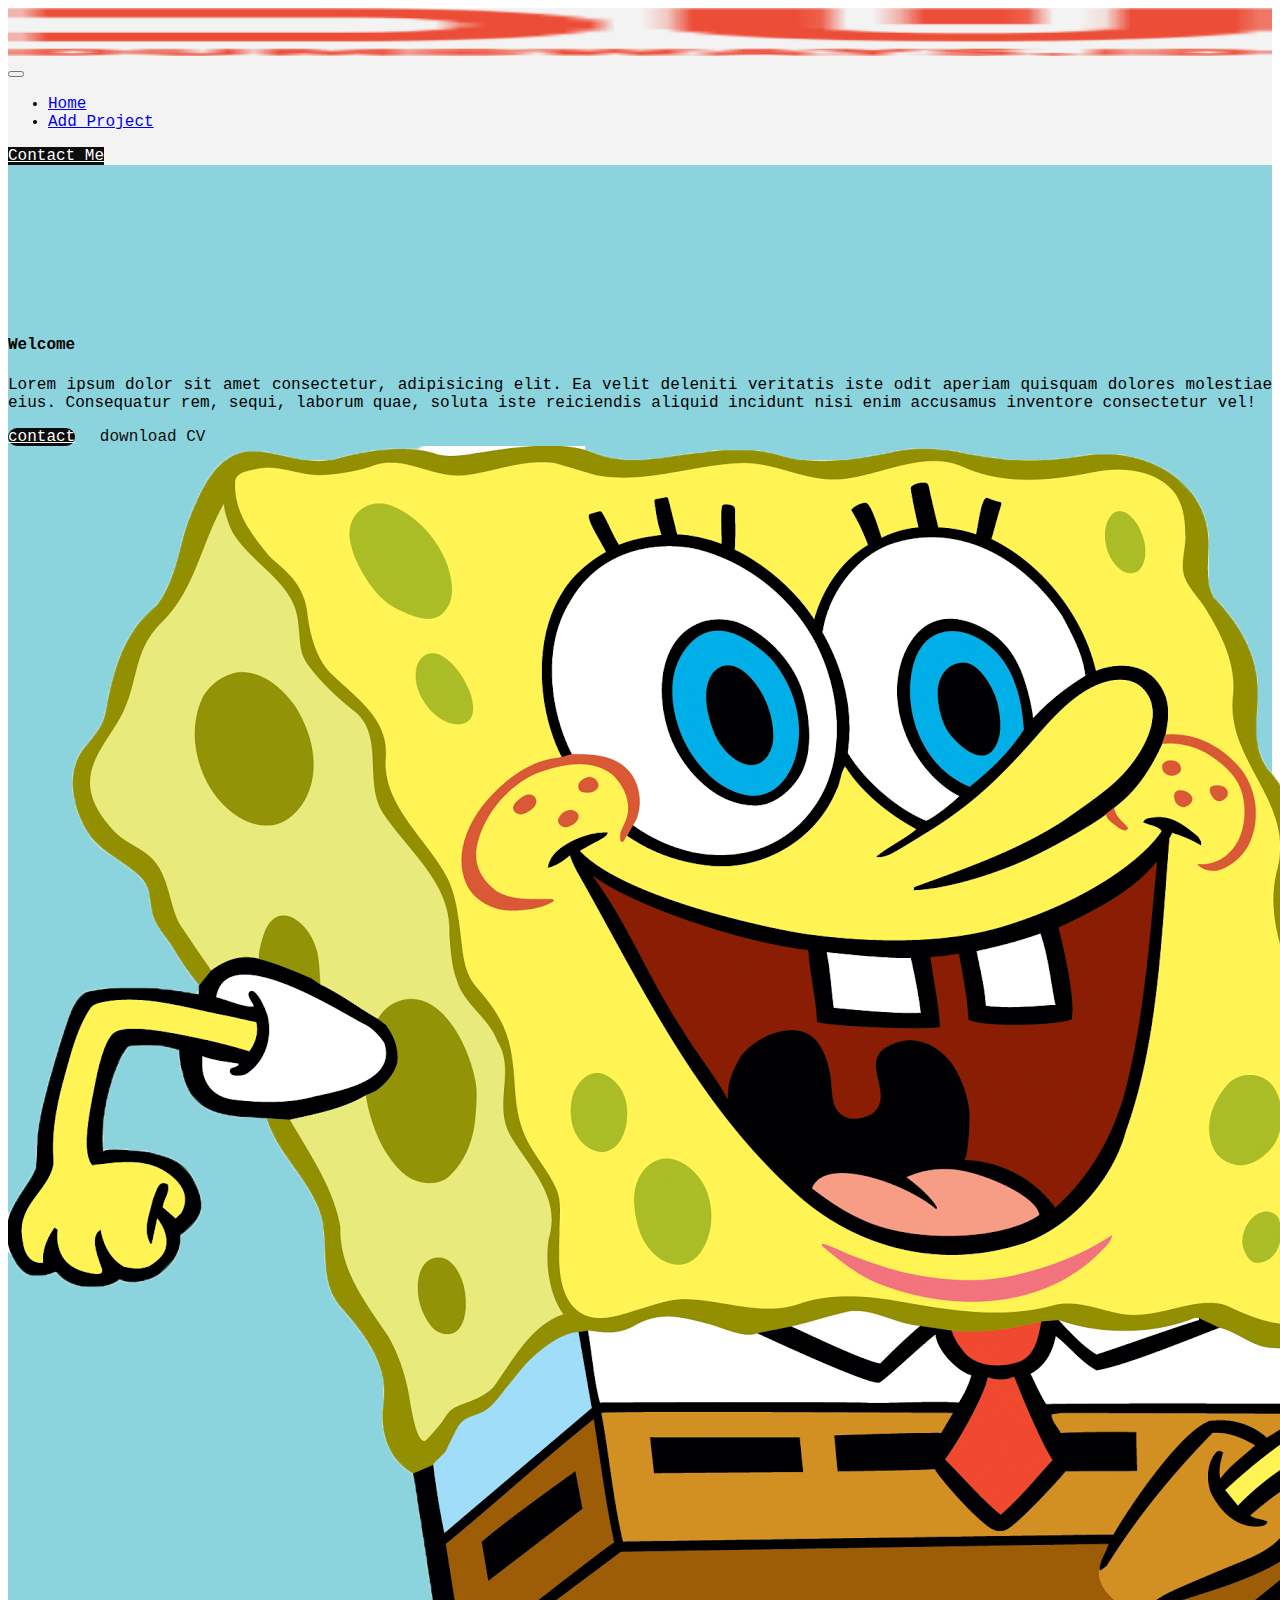
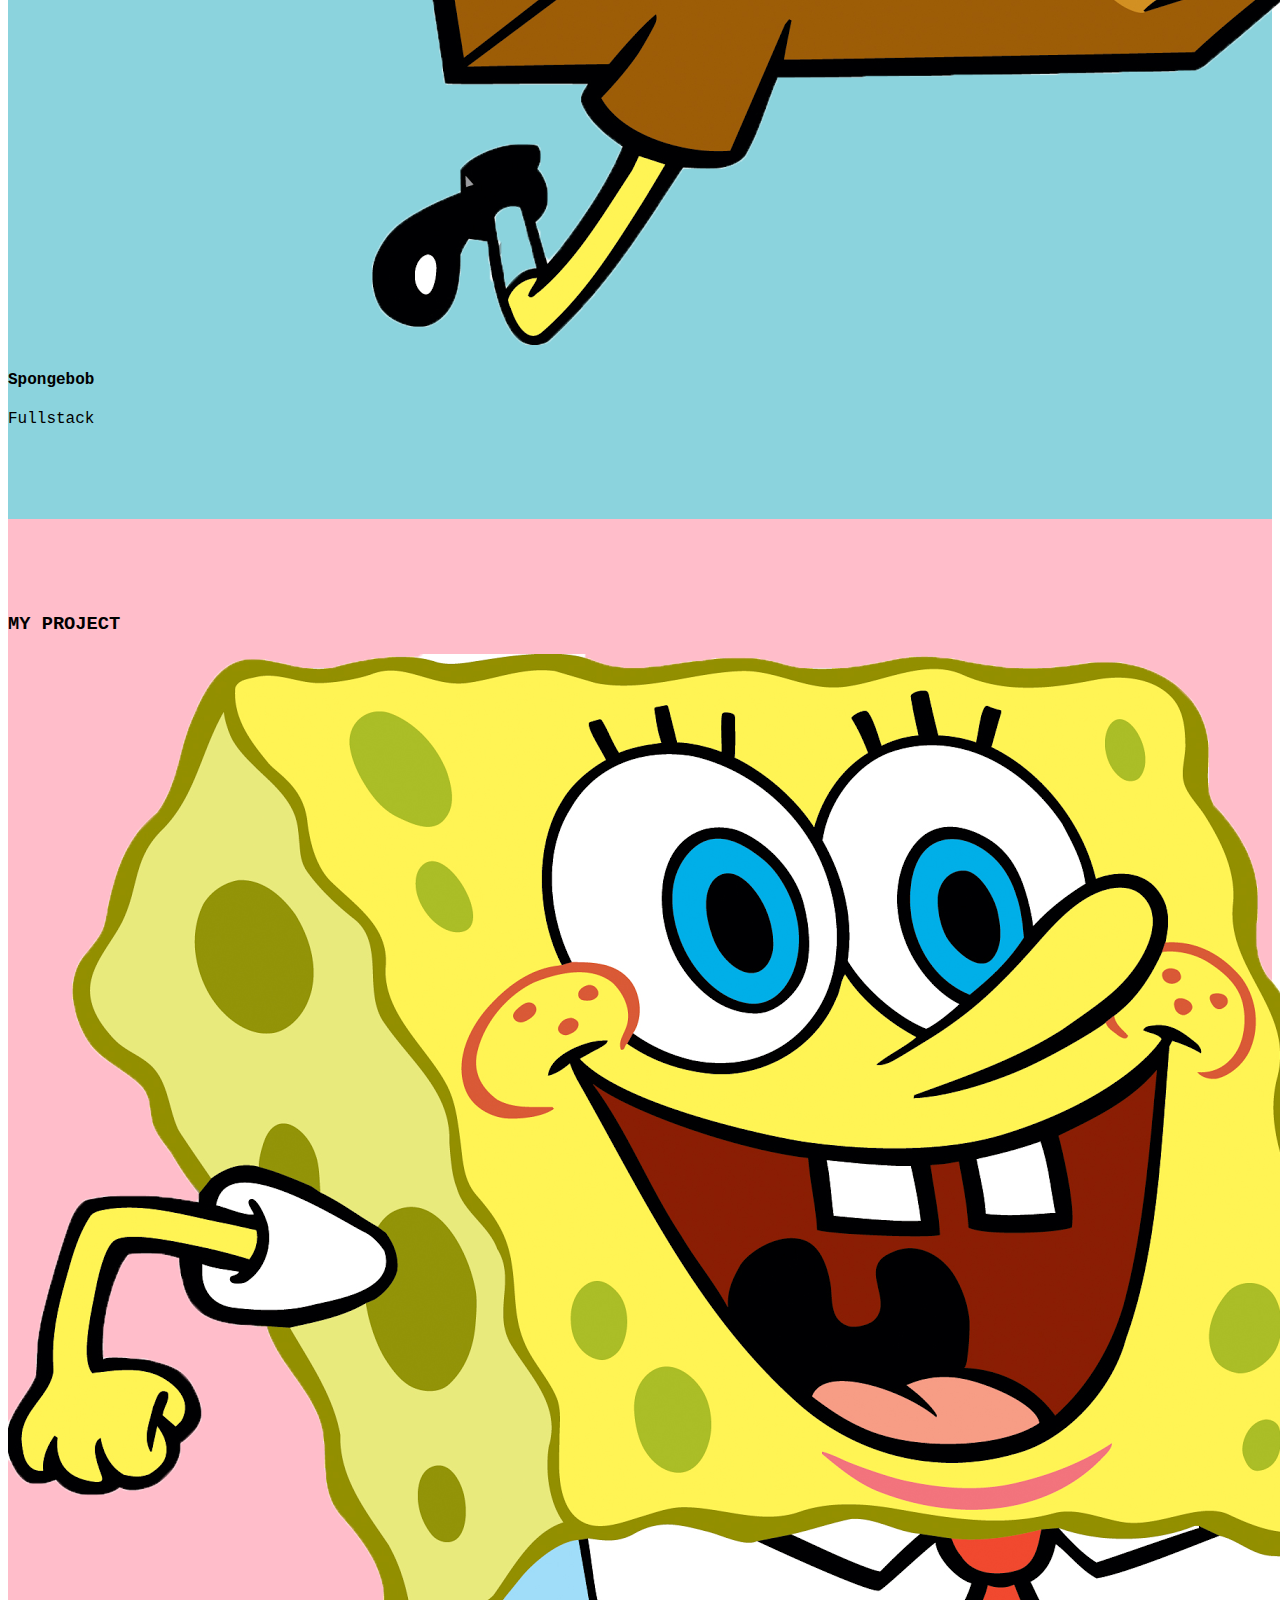
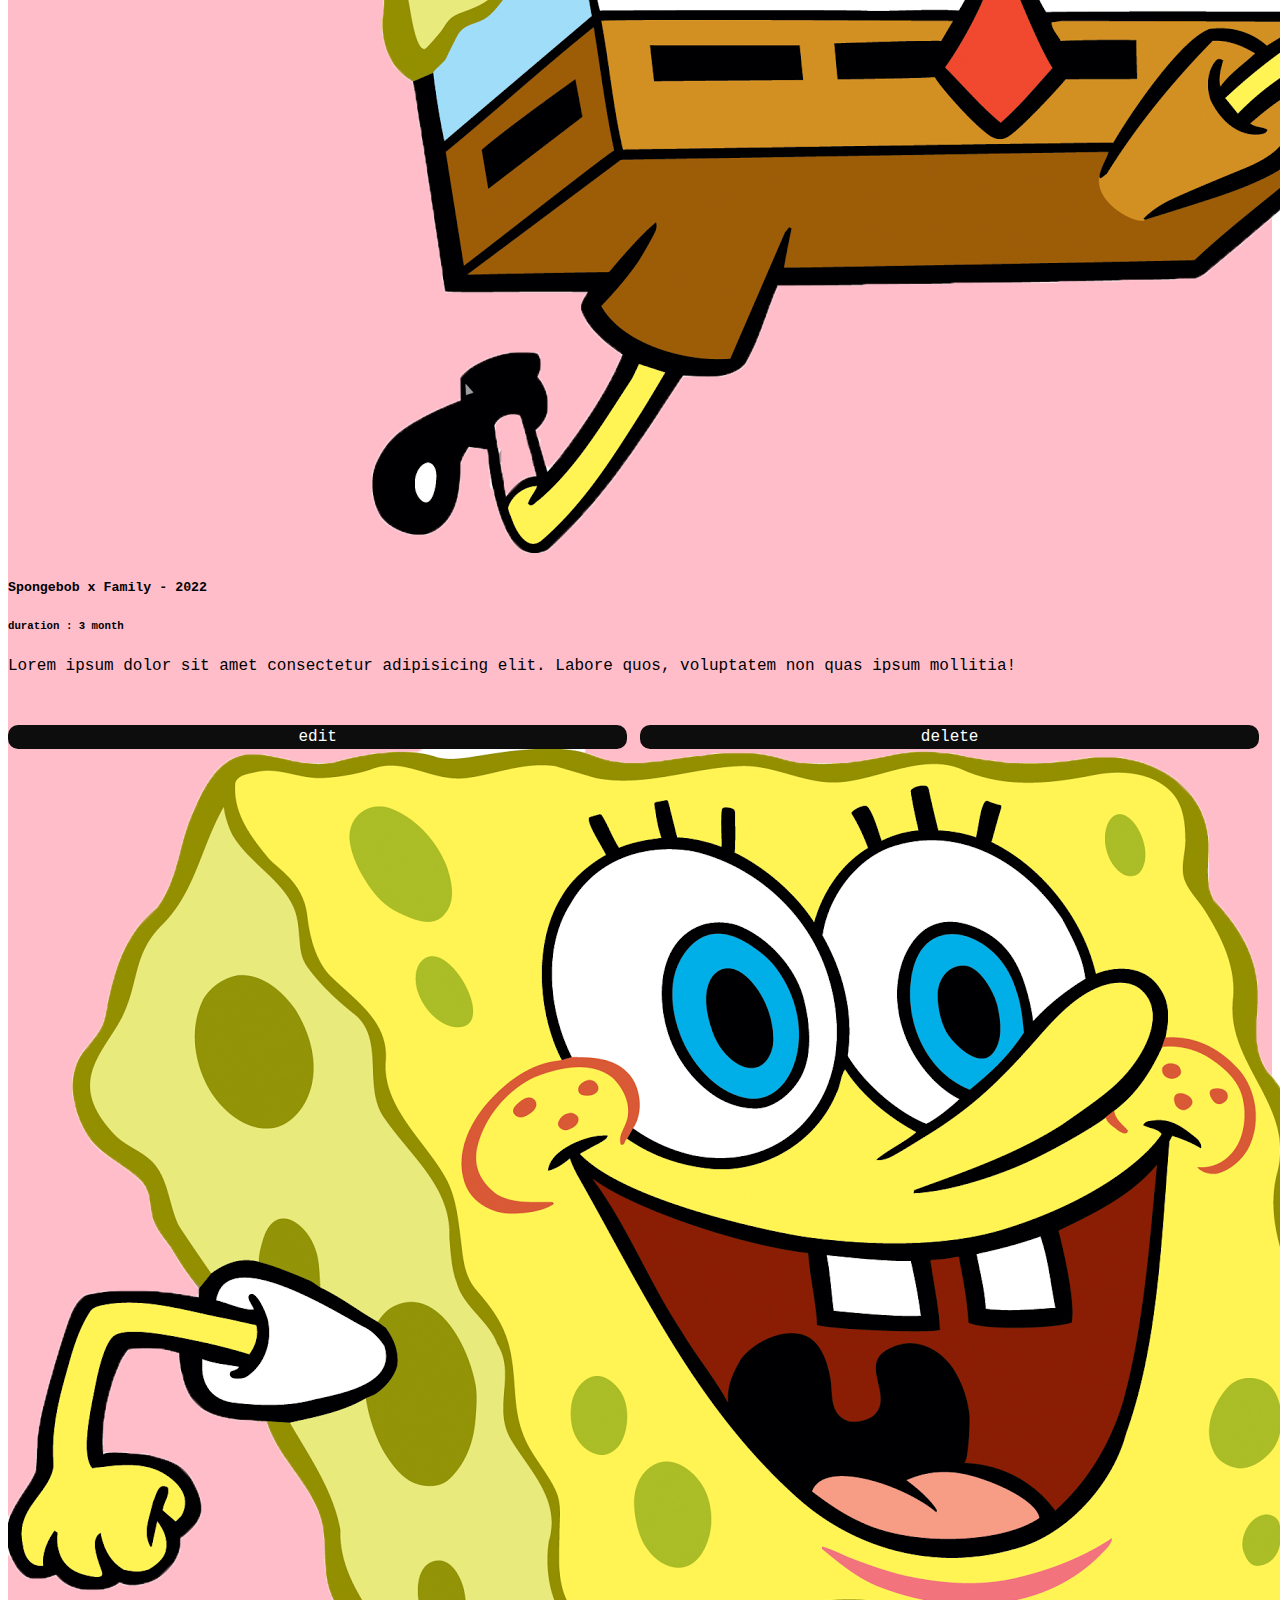
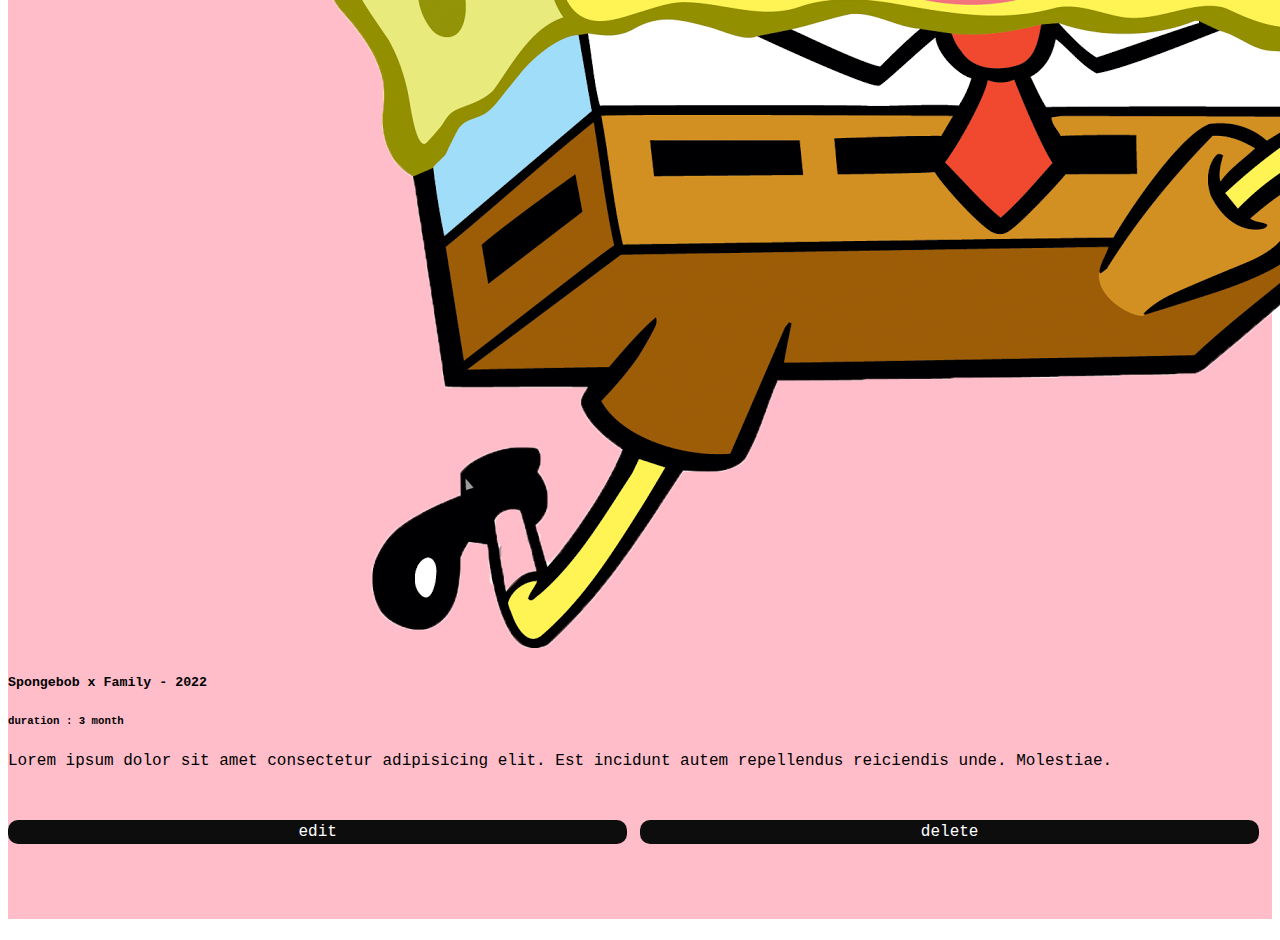
<file: views/index.html>
<!DOCTYPE html>
<html lang="en">
<head>
    <meta charset="UTF-8">
    <meta http-equiv="X-UA-Compatible" content="IE=edge">
    <meta name="viewport" content="width=device-width, initial-scale=1.0">
    <title>Card</title>
    <link href="/assets/css/style.css" rel="stylesheet" />
    <link href="https://cdn.jsdelivr.net/npm/bootstrap@5.2.2/dist/css/bootstrap.min.css" rel="stylesheet" integrity="sha384-Zenh87qX5JnK2Jl0vWa8Ck2rdkQ2Bzep5IDxbcnCeuOxjzrPF/et3URy9Bv1WTRi" crossorigin="anonymous">
</head>
<body>
    
    <!-- Navbar -->
    <nav class="navbar navbar-expand-lg navbar-me fixed-top">
        <div class="container">
          <a class="navbar-brand" href="/">
            <img src="/assets/img/logo.png" alt="logo" width="100%" height="48px" />
          </a>
          <button class="navbar-toggler" type="button" data-bs-toggle="collapse" data-bs-target="#navbarSupportedContent" aria-controls="navbarSupportedContent" aria-expanded="false" aria-label="Toggle navigation">
            <span class="navbar-toggler-icon"></span>
          </button>
          <div class="collapse navbar-collapse" id="navbarSupportedContent">
            <ul class="navbar-nav me-auto mb-2 mb-lg-0">
              <li class="nav-item ms-3">
                <a class="nav-link active" aria-current="page" href="/">Home</a>
              </li>
              <li class="nav-item ms-3">
                <a class="nav-link" href="/project">Add Project</a>
              </li>
            </ul>
            <a href="/contact" class="btn btn-me">Contact Me</a>
          </div>
        </div>
    </nav>

    <!-- Main -->
    <main>
        <!-- About Section -->
        <section class="about-section">
            <div class="container">
                <div class="card p-5">
                  <div class="card-body">
                    <div class="row align-items-center">
                      <div class="col-lg-6 col-md-12 pb-5 pb-lg-0 text-lg-start text-center">
                        <h4 class="fw-bold">Welcome</h4>
                        <p class="text-justify-me">
                          Lorem ipsum dolor sit amet consectetur, adipisicing elit. Ea velit deleniti veritatis iste odit aperiam quisquam dolores molestiae eius. Consequatur rem, sequi, laborum quae, soluta iste reiciendis aliquid incidunt nisi
                          enim accusamus inventore consectetur vel!
                        </p>
                        <div class="my-5">
                          <a href="/contact" class="btn btn-round-me">contact</a>
                          <a class="cv-file" href="#">download CV <i class="bi bi-download"></i></a>
                        </div>
                        <div class="social-media d-inline-flex align-items-center">
                          <a href=""><i class="fa-brands fa-instagram"></i></a>
                        </div>
                      </div>
                      <div class="col-lg-6 col-12">
                        <div class="card text-center float-lg-end shadow mx-auto give-hover1" style="width: 18rem">
                          <img src="/assets/img/pngwing.com.png" class="card-img-top" alt="" />
                          <div class="card-body">
                            <h4 class="fw-bold">Spongebob</h4>
                            <p class="card-text">Fullstack</p>
                          </div>
                        </div>
                      </div>
                    </div>
                  </div>
                </div>
              </div>
        </section>

        <!-- Project Section -->
        <section class="project-section">
            <h3 class="text-center fw-bold mb-5">MY PROJECT</h3>
            <div class="container">
                <div class="row row-cols-1 row-cols-lg-3 row-cols-md-2 g-4">
                    <div class="col">
                      <div class="card h-100 shadow">
                        <img src="/assets/img/pngwing.com.png" class="card-img-top" alt="" />
                        <div class="card-body">
                          <h5 class="card-title">Spongebob x Family - 2022</h5>
                          <h6 class="fw-light mb-3">duration : 3 month</h6>
                          <p class="card-text text-justify-me mb-0">Lorem ipsum dolor sit amet consectetur adipisicing elit. Labore quos, voluptatem non quas ipsum mollitia!</p>
                          <div class="lang my-3">
                            <i class="bi bi-filetype-html"></i>
                            <i class="bi bi-filetype-css"></i>
                            <i class="bi bi-filetype-js"></i>
                          </div>
                        </div>
                        <div class="button-me align-items-end px-3 pb-3 rounded-bottom">
                          <a href="#" class="btn-edit-me">edit</a>
                          <a href="#" class="btn-del-me">delete</a>
                        </div>
                      </div>
                    </div>
                    <div class="col">
                      <div class="card h-100 shadow">
                        <img src="/assets/img/pngwing.com.png" class="card-img-top" alt="" />
                        <div class="card-body">
                          <h5 class="card-title">Spongebob x Family - 2022</h5>
                          <h6 class="fw-light mb-3">duration : 3 month</h6>
                          <p class="card-text text-justify-me mb-0">Lorem ipsum dolor sit amet consectetur adipisicing elit. Est incidunt autem repellendus reiciendis unde. Molestiae.</p>
                          <div class="lang my-3">
                            <i class="bi bi-filetype-html"></i>
                            <i class="bi bi-filetype-css"></i>
                            <i class="bi bi-filetype-js"></i>
                          </div>
                        </div>
                        <div class="button-me align-items-end px-3 pb-3 rounded-bottom">
                          <a href="#" class="btn-edit-me">edit</a>
                          <a href="#" class="btn-del-me">delete</a>
                        </div>
                      </div>
                    </div>
                </div>
            </div>
        </section>
    </main>


    <script src="https://cdn.jsdelivr.net/npm/bootstrap@5.2.2/dist/js/bootstrap.bundle.min.js" integrity="sha384-OERcA2EqjJCMA+/3y+gxIOqMEjwtxJY7qPCqsdltbNJuaOe923+mo//f6V8Qbsw3" crossorigin="anonymous"></script>
</body>
</html>
</file>
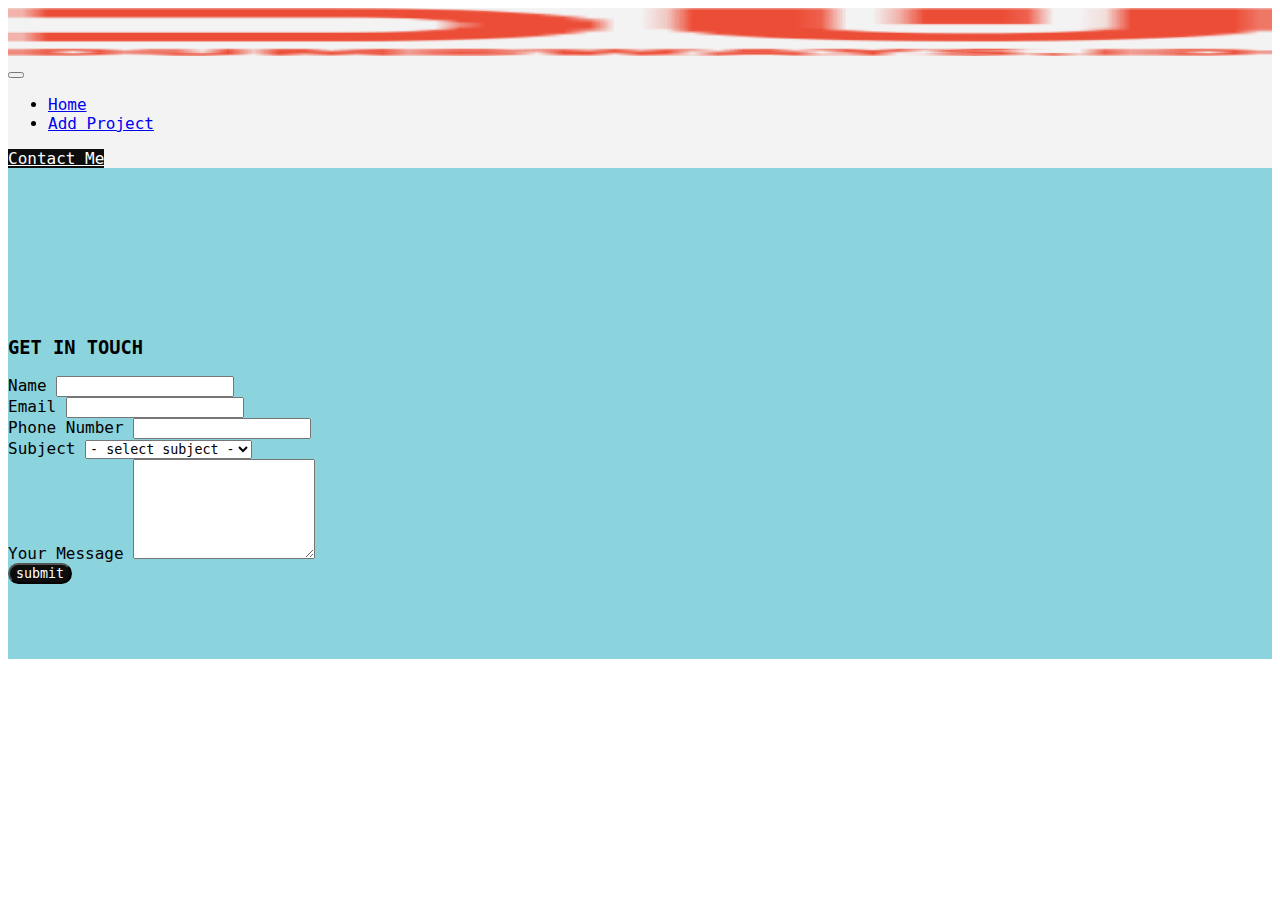
<file: views/contact.html>
<!DOCTYPE html>
<html lang="en">
<head>
    <meta charset="UTF-8">
    <meta http-equiv="X-UA-Compatible" content="IE=edge">
    <meta name="viewport" content="width=device-width, initial-scale=1.0">
    <title>Contact</title>
    <link href="https://cdn.jsdelivr.net/npm/bootstrap@5.2.2/dist/css/bootstrap.min.css" rel="stylesheet" integrity="sha384-Zenh87qX5JnK2Jl0vWa8Ck2rdkQ2Bzep5IDxbcnCeuOxjzrPF/et3URy9Bv1WTRi" crossorigin="anonymous">
    <link href="/assets/css/style.css" rel="stylesheet" />
</head>
<body>

    <!-- Navbar -->
    <nav class="navbar navbar-expand-lg navbar-me fixed-top">
        <div class="container">
          <a class="navbar-brand" href="/">
            <img src="/assets/img/logo.png" alt="logo" width="100%" height="48px" />
          </a>
          <button class="navbar-toggler" type="button" data-bs-toggle="collapse" data-bs-target="#navbarSupportedContent" aria-controls="navbarSupportedContent" aria-expanded="false" aria-label="Toggle navigation">
            <span class="navbar-toggler-icon"></span>
          </button>
          <div class="collapse navbar-collapse" id="navbarSupportedContent">
            <ul class="navbar-nav me-auto mb-2 mb-lg-0">
              <li class="nav-item ms-3">
                <a class="nav-link" aria-current="page" href="/">Home</a>
              </li>
              <li class="nav-item ms-3">
                <a class="nav-link" href="/project">Add Project</a>
              </li>
            </ul>
            <a href="/contact" class="btn btn-me">Contact Me</a>
          </div>
        </div>
    </nav>

    <!-- Main -->
    <main>
        <!-- Contact Section -->
        <section class="contact-section">
            <div class="container">
                <div class="container w-75">
                  <h3 class="text-center fw-bold mb-5">GET IN TOUCH</h3>
                  <form class="row g-3">
                    <div class="col-12">
                      <label for="name" class="form-label fw-semibold">Name</label>
                      <input type="text" class="form-control" id="name" required oninvalid="this.setCustomValidity('Enter Name')" oninput="this.setCustomValidity('')" />
                    </div>
                    <div class="col-12">
                      <label for="email" class="form-label fw-semibold">Email</label>
                      <input type="email" class="form-control" id="email" required oninvalid="this.setCustomValidity('Enter Email')" oninput="this.setCustomValidity('')" />
                    </div>
                    <div class="col-12">
                      <label for="phone" class="form-label fw-semibold">Phone Number</label>
                      <input type="number" class="form-control" id="phone" required oninvalid="this.setCustomValidity('Enter Phone Number')" oninput="this.setCustomValidity('')" />
                    </div>
                    <div class="col-12">
                      <label class="fw-semibold mb-2" for="subject">Subject</label>
                      <select class="form-select" aria-label="Default select example" required oninvalid="this.setCustomValidity('Select Subject')" oninput="this.setCustomValidity('')">
                        <option value="">- select subject -</option>
                        <option value="">One</option>
                        <option value="">Two</option>
                        <option value="">Three</option>
                      </select>
                    </div>
                    <div class="col-12">
                      <label class="fw-semibold mb-2" for="message">Your Message</label>
                      <textarea class="form-control" id="message" style="height: 100px" required oninvalid="this.setCustomValidity('Enter Your Message')" oninput="this.setCustomValidity('')"></textarea>
                    </div>
                    <div class="col-12">
                      <button type="submit" class="btn btn-round-me px-3 float-end">submit</button>
                    </div>
                  </form>
                </div>
              </div>  
        </section>
    </main>

    <script src="https://cdn.jsdelivr.net/npm/bootstrap@5.2.2/dist/js/bootstrap.bundle.min.js" integrity="sha384-OERcA2EqjJCMA+/3y+gxIOqMEjwtxJY7qPCqsdltbNJuaOe923+mo//f6V8Qbsw3" crossorigin="anonymous"></script>
</body>
</html>
</file>
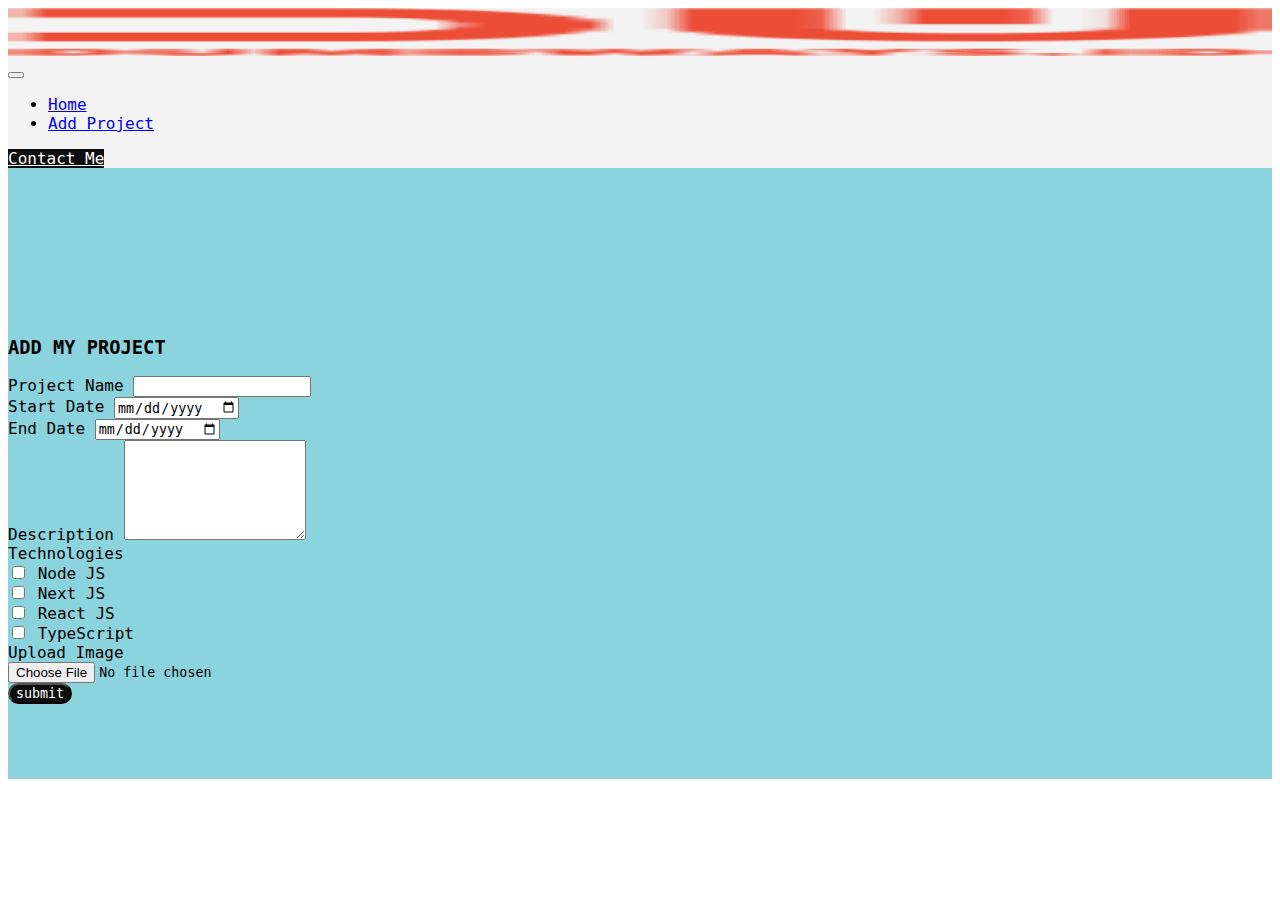
<file: views/project.html>
<!DOCTYPE html>
<html lang="en">
<head>
    <meta charset="UTF-8">
    <meta http-equiv="X-UA-Compatible" content="IE=edge">
    <meta name="viewport" content="width=device-width, initial-scale=1.0">
    <title>Project</title>
    <link href="/assets/css/style.css" rel="stylesheet" />
    <link href="https://cdn.jsdelivr.net/npm/bootstrap@5.2.2/dist/css/bootstrap.min.css" rel="stylesheet" integrity="sha384-Zenh87qX5JnK2Jl0vWa8Ck2rdkQ2Bzep5IDxbcnCeuOxjzrPF/et3URy9Bv1WTRi" crossorigin="anonymous">
</head>
<body>

    <!-- Navbar -->
    <nav class="navbar navbar-expand-lg navbar-me fixed-top">
        <div class="container">
          <a class="navbar-brand" href="/">
            <img src="/assets/img/logo.png" alt="logo" width="100%" height="48px" />
          </a>
          <button class="navbar-toggler" type="button" data-bs-toggle="collapse" data-bs-target="#navbarSupportedContent" aria-controls="navbarSupportedContent" aria-expanded="false" aria-label="Toggle navigation">
            <span class="navbar-toggler-icon"></span>
          </button>
          <div class="collapse navbar-collapse" id="navbarSupportedContent">
            <ul class="navbar-nav me-auto mb-2 mb-lg-0">
              <li class="nav-item ms-3">
                <a class="nav-link" aria-current="page" href="/">Home</a>
              </li>
              <li class="nav-item ms-3">
                <a class="nav-link active" href="/project">Add Project</a>
              </li>
            </ul>
            <a href="/contact" class="btn btn-me">Contact Me</a>
          </div>
        </div>
    </nav>

    <!-- Main -->
    <main>
        <!-- Add Project Section -->
        <section class="addproject-section">
            <div class="container w-75">
                <h3 class="text-center fw-bold mb-5">ADD MY PROJECT</h3>
                <form class="row g-3" action="/new-project" method="POST">

                  <div class="col-12">
                    <label for="projectName" class="form-label fw-semibold">Project Name</label>
                    <input type="text" class="form-control" id="projectName" name="projectName" required oninvalid="this.setCustomValidity('Enter Project Name')" oninput="this.setCustomValidity('')" />
                  </div>

                  <div class="col-md-6">
                    <label for="startDate" class="form-label fw-semibold">Start Date</label>
                    <input type="date" class="form-control" id="startDate" required oninvalid="this.setCustomValidity('Select Start Date')" oninput="this.setCustomValidity('')" />
                  </div>

                  <div class="col-md-6">
                    <label for="endDate" class="form-label fw-semibold">End Date</label>
                    <input type="date" class="form-control" id="endDate" required oninvalid="this.setCustomValidity('Select End Date')" oninput="this.setCustomValidity('')" />
                  </div>

                  <div class="col-12">
                    <label class="fw-semibold mb-2" for="description">Description</label>
                    <textarea class="form-control" id="description" name="description" style="height: 100px" required oninvalid="this.setCustomValidity('Enter Description')" oninput="this.setCustomValidity('')"></textarea>
                  </div>

                  <div class="col-12">
                    <label class="fw-semibold mb-2" for="technologies">Technologies</label>
                    <div class="row">
                      <div class="col-6">
                        <div class="form-check form-check-inline">
                          <input class="form-check-input" type="checkbox" id="" value="" />
                          <label class="form-check-label" for="">Node JS</label>
                        </div>
                      </div>
                      <div class="col-6">
                        <div class="form-check form-check-inline">
                          <input class="form-check-input" type="checkbox" id="" value="" />
                          <label class="form-check-label" for="">Next JS</label>
                        </div>
                      </div>
                      <div class="col-6">
                        <div class="form-check form-check-inline">
                          <input class="form-check-input" type="checkbox" id="" value="" />
                          <label class="form-check-label" for="">React JS</label>
                        </div>
                      </div>
                      <div class="col-6">
                        <div class="form-check form-check-inline">
                          <input class="form-check-input" type="checkbox" id="" value="" />
                          <label class="form-check-label" for="">TypeScript</label>
                        </div>
                      </div>
                    </div>
                  </div>

                  <div class="col-12">
                    <label class="fw-semibold mb-2" for="upload-image">Upload Image</label>
                    <div class="input-group mb-3">
                      <input type="file" class="form-control" id="upload-image" />
                      <label class="input-group-text" for="upload-image"><i class="bi bi-file-earmark-image"></i></label>
                    </div>
                  </div>

                  <div class="col-12">
                    <button type="submit" class="btn btn-round-me px-3 float-end">submit</button>
                  </div>
                  
                </form>
              </div> 
        </section>
    </main>

    <script src="https://cdn.jsdelivr.net/npm/bootstrap@5.2.2/dist/js/bootstrap.bundle.min.js" integrity="sha384-OERcA2EqjJCMA+/3y+gxIOqMEjwtxJY7qPCqsdltbNJuaOe923+mo//f6V8Qbsw3" crossorigin="anonymous"></script>
</body>
</html>
</file>
<file: assets/css/style.css>
/* * */
* {
    box-sizing: border-box;
    font-family: "Poppins", monospace;
}
  
/* Navbar */
.navbar-me {
  background-color: #f4f3f3 !important;
}
  
/* Active Navbar */
.active-me {
  font-weight: bold;
  color: #0d0d0d !important;
}
  
/* Button */
.btn-me {
  background-color: #0d0d0d !important;
  color: #ffffff !important;
}
  
.btn-me:hover {
  background-color: #0d0d0dcc !important;
  color: #ffffff !important;
}
  
/* Button Rounded*/
.btn-round-me {
  background-color: #0d0d0d !important;
  color: #ffffff !important;
  border-radius: 20px;
}
  
.btn-round-me:hover {
  background-color: #0d0d0dcc !important;
  color: #ffffff !important;
}
  
/* About Section */
.about-section {
  padding: 150px 0 75px 0;
  background-color: #8bd3dd !important;
}

/* image about section */
.give-hover1 {
  transition: 0.3s;
  cursor: pointer;
}

.give-hover1:hover {
  background-color: #8bd3dd;
}
  
/* Text Justify */
.text-justify-me {
  text-align: justify;
}
  
/* CV File */
.cv-file {
  text-decoration: none;
  margin-left: 15px;
  color: #0d0d0d;
}
  
.cv-file:hover {
  color: #0d0d0dcc;
}
    
/* Project Section */
.project-section {
  padding: 75px 0;
  background-color: #ffbdca !important;
}
  
/* Programming Language */
.lang i {
  font-size: 30px;
  margin-right: 15px;
}
  
/* Button Two */
.button-me {
  width: 100%;
  display: flex;
}
  
.btn-edit-me {
  background-color: #0d0d0d !important;
  color: #ffffff !important;
  width: 49%;
  margin-right: 1%;
  padding: 3px 0;
  text-decoration: none;
  text-align: center;
  border-radius: 10px;
}
  
.btn-edit-me:hover {
  background-color: #0d0d0dcc !important;
  color: #ffffff !important;
}
  
.btn-del-me {
  background-color: #0d0d0d !important;
  color: #ffffff !important;
  width: 49%;
  margin-right: 1%;
  padding: 3px 0;
  text-decoration: none;
  text-align: center;
  border-radius: 10px;
}
  
.btn-del-me:hover {
  background-color: #0d0d0dcc !important;
  color: #ffffff !important;
}
  
/* Add Project Section */
.addproject-section {
  padding: 150px 0 75px 0;
  background-color: #8bd3dd !important;
}
  
/* Add Project Section */
.contact-section {
  padding: 150px 0 75px 0;
  background-color: #8bd3dd !important;
}

/* Image */
.give-hover1 {
  transition: 0.3s;
  cursor: pointer;
}

.give-hover1:hover {
  background-color: #8bd3dd;
}
</file>
